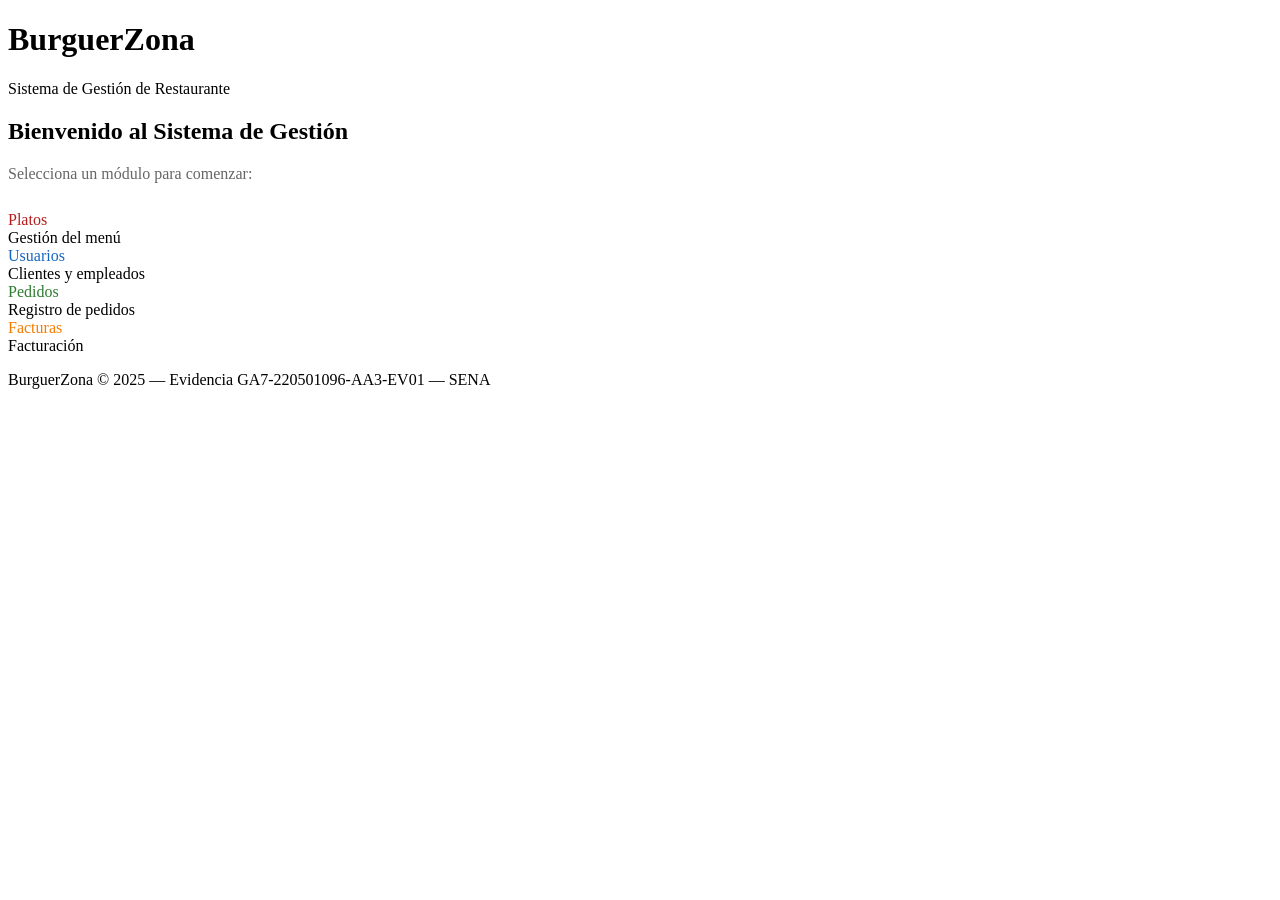
<file: target/classes/templates/index.html>
<!DOCTYPE html>
<html xmlns:th="http://www.thymeleaf.org" lang="es">
<head>
    <meta charset="UTF-8">
    <title>BurguerZona - Sistema de Gestión</title>
    <link rel="stylesheet" th:href="@{/css/estilo.css}">
</head>
<body>
<div class="header">
    <h1> BurguerZona</h1>
    <p>Sistema de Gestión de Restaurante</p>
</div>
<div class="container">
    <h2>Bienvenido al Sistema de Gestión</h2>
    <p style="color:#666; margin-bottom:28px;">Selecciona un módulo para comenzar:</p>
    <div class="menu-grid">
        <a th:href="@{/platos}" class="menu-card" style="border-top:4px solid #b71c1c;">
            <div class="menu-icon"></div>
            <div class="menu-title" style="color:#b71c1c;">Platos</div>
            <div class="menu-sub">Gestión del menú</div>
        </a>
        <a th:href="@{/usuarios}" class="menu-card" style="border-top:4px solid #1565c0;">
            <div class="menu-icon"></div>
            <div class="menu-title" style="color:#1565c0;">Usuarios</div>
            <div class="menu-sub">Clientes y empleados</div>
        </a>
        <a th:href="@{/pedidos}" class="menu-card" style="border-top:4px solid #2e7d32;">
            <div class="menu-icon"></div>
            <div class="menu-title" style="color:#2e7d32;">Pedidos</div>
            <div class="menu-sub">Registro de pedidos</div>
        </a>
        <a th:href="@{/facturas}" class="menu-card" style="border-top:4px solid #f57c00;">
            <div class="menu-icon"></div>
            <div class="menu-title" style="color:#f57c00;">Facturas</div>
            <div class="menu-sub">Facturación</div>
        </a>
    </div>
</div>
<div class="footer">
    <p>BurguerZona © 2025 — Evidencia GA7-220501096-AA3-EV01 — SENA</p>
</div>
</body>
</html>
</file>
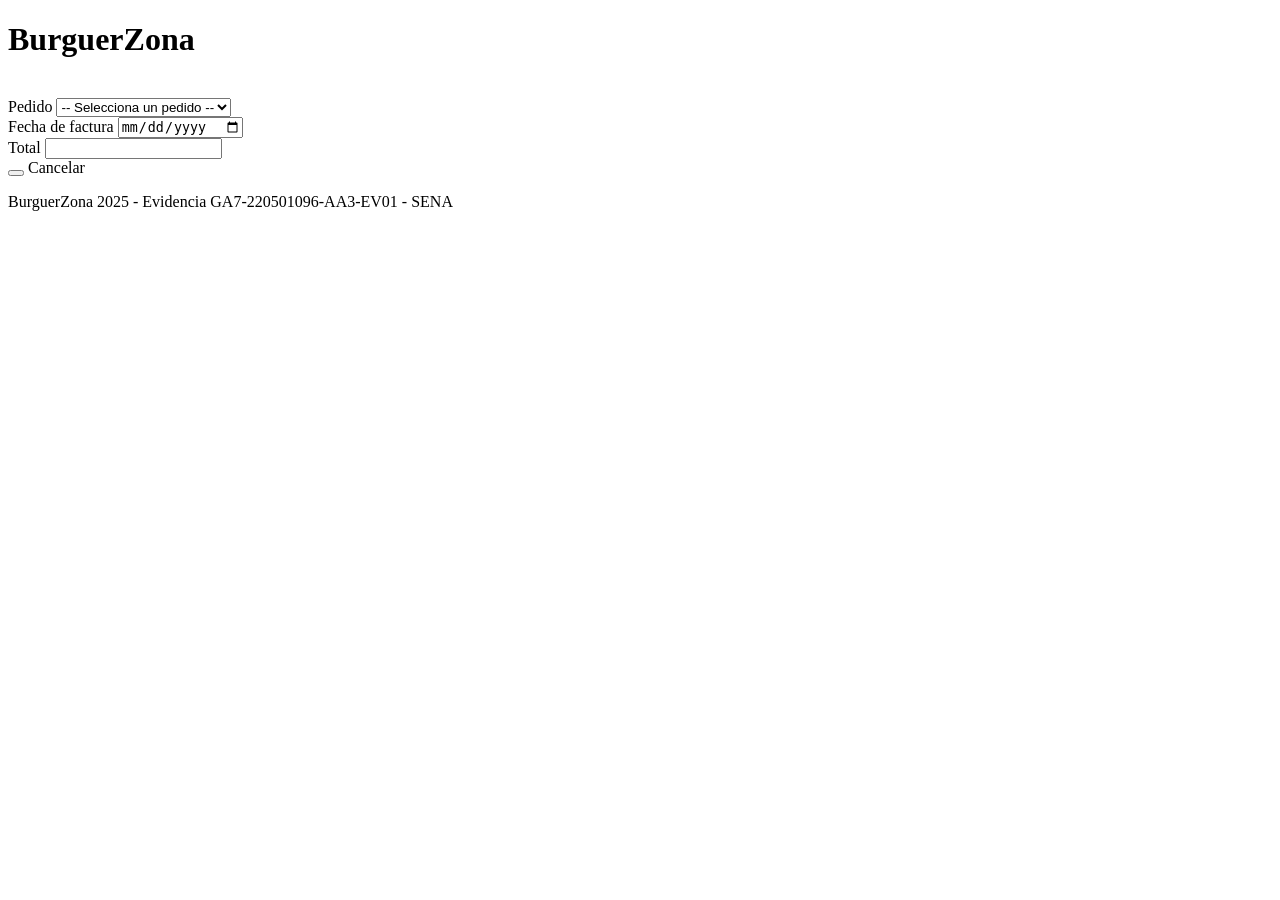
<file: target/classes/templates/facturas/formulario.html>
<!DOCTYPE html>
<html xmlns:th="http://www.thymeleaf.org" lang="es">
<head>
    <meta charset="UTF-8">
    <title>BurguerZona - Factura</title>
    <link rel="stylesheet" th:href="@{/css/estilo.css}">
</head>
<body>
<div class="header">
    <h1>BurguerZona</h1>
</div>
<div class="container">
    <h2 th:text="${esEdicion} ? 'Editar Factura' : 'Nueva Factura'"></h2>
    <br>
    <div class="form-card">
        <form th:action="@{/facturas/guardar}" th:object="${factura}" method="post">
            <input type="hidden" th:field="*{idFactura}">
            <div class="form-group">
                <label>Pedido</label>
                <select th:field="*{idPedido}">
                    <option value="">-- Selecciona un pedido --</option>
                    <option th:each="p : ${pedidos}"
                            th:value="${p.idPedido}"
                            th:text="'Pedido #' + ${p.idPedido}"></option>
                </select>
            </div>
            <div class="form-group">
                <label>Fecha de factura</label>
                <input type="date" th:field="*{fechaFactura}" required>
            </div>
            <div class="form-group">
                <label>Total</label>
                <input type="number" th:field="*{total}" step="0.01" min="0" required>
            </div>
            <button type="submit" class="btn btn-primary"
                    th:text="${esEdicion} ? 'Actualizar' : 'Guardar'"></button>
            <a th:href="@{/facturas}" class="btn btn-secondary">Cancelar</a>
        </form>
    </div>
</div>
<div class="footer">
    <p>BurguerZona 2025 - Evidencia GA7-220501096-AA3-EV01 - SENA</p>
</div>
</body>
</html>
</file>
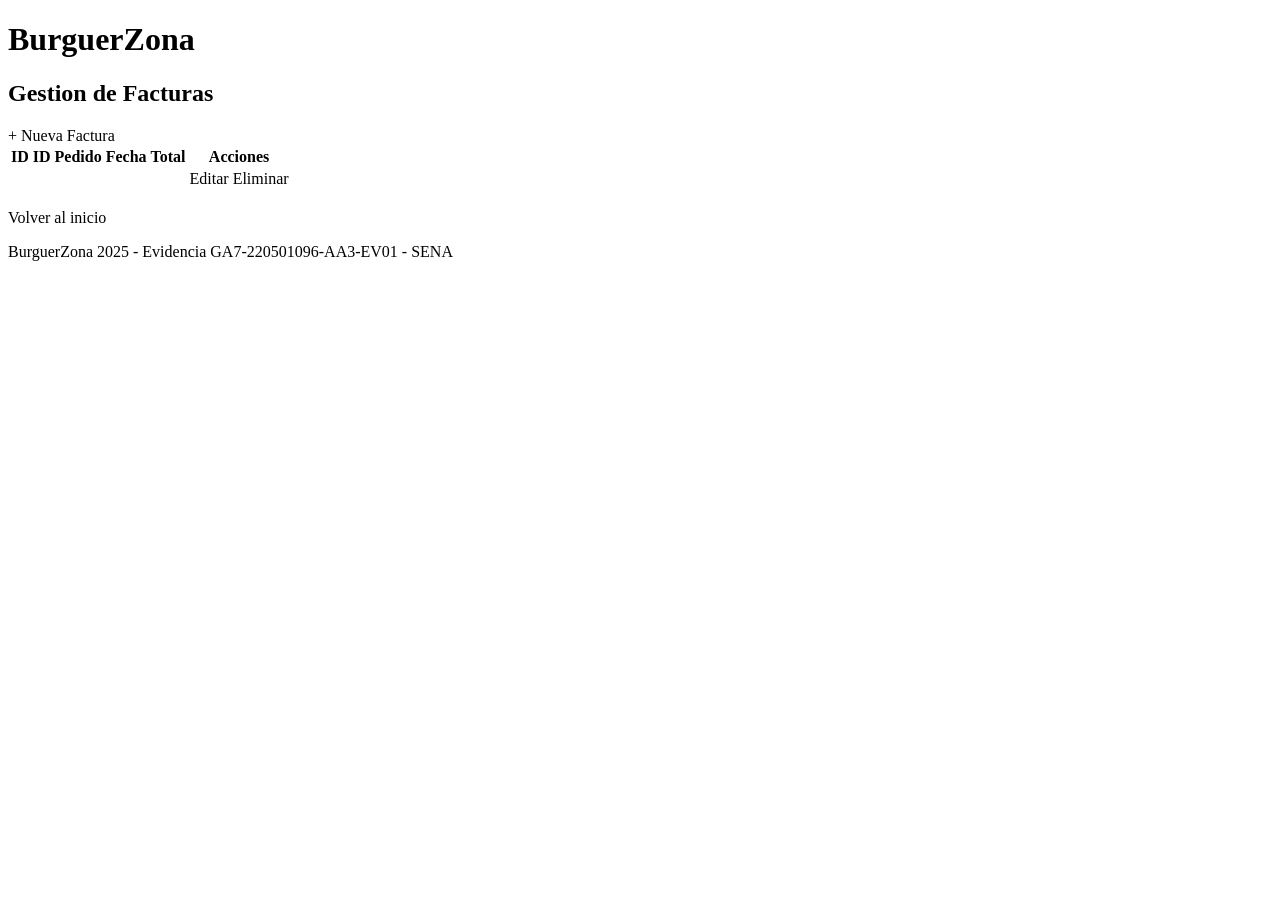
<file: target/classes/templates/facturas/lista.html>
<!DOCTYPE html>
<html xmlns:th="http://www.thymeleaf.org" lang="es">
<head>
    <meta charset="UTF-8">
    <title>BurguerZona - Facturas</title>
    <link rel="stylesheet" th:href="@{/css/estilo.css}">
</head>
<body>
<div class="header">
    <h1>BurguerZona</h1>
</div>
<div class="container">
    <div class="top-bar">
        <h2>Gestion de Facturas</h2>
        <a th:href="@{/facturas/nuevo}" class="btn btn-primary">+ Nueva Factura</a>
    </div>
    <table>
        <thead>
            <tr>
                <th>ID</th>
                <th>ID Pedido</th>
                <th>Fecha</th>
                <th>Total</th>
                <th>Acciones</th>
            </tr>
        </thead>
        <tbody>
            <tr th:each="factura : ${facturas}">
                <td th:text="${factura.idFactura}"></td>
                <td th:text="${factura.idPedido}"></td>
                <td th:text="${factura.fechaFactura}"></td>
                <td th:text="'$' + ${#numbers.formatDecimal(factura.total, 1, 'COMMA', 0, 'POINT')}"></td>
                <td>
                    <a th:href="@{/facturas/editar/{id}(id=${factura.idFactura})}"
                       class="btn btn-warning">Editar</a>
                    <a th:href="@{/facturas/eliminar/{id}(id=${factura.idFactura})}"
                       class="btn btn-danger"
                       onclick="return confirm('Eliminar esta factura?')">Eliminar</a>
                </td>
            </tr>
        </tbody>
    </table>
    <br>
    <a th:href="@{/}" class="btn btn-secondary">Volver al inicio</a>
</div>
<div class="footer">
    <p>BurguerZona 2025 - Evidencia GA7-220501096-AA3-EV01 - SENA</p>
</div>
</body>
</html>
</file>
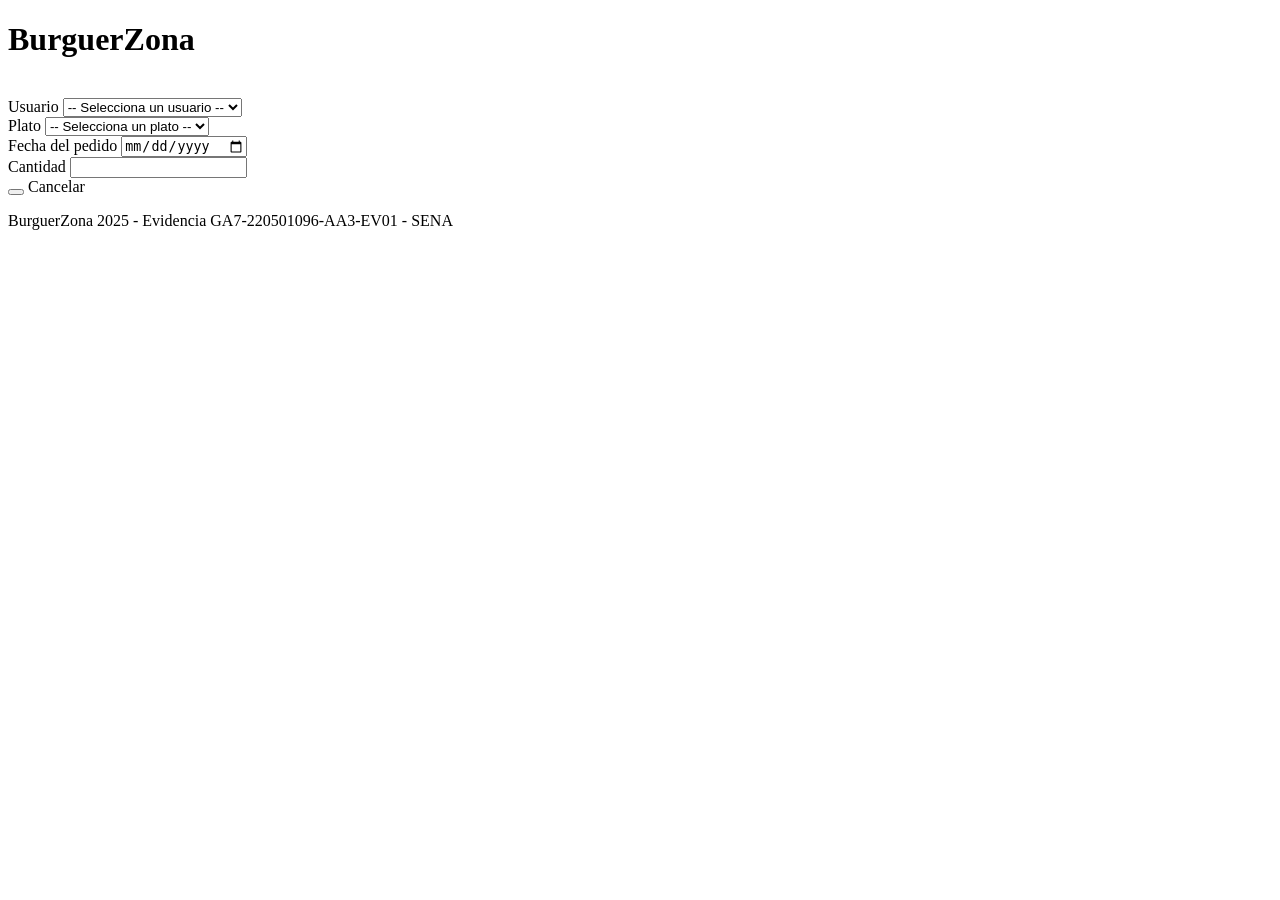
<file: target/classes/templates/pedidos/formulario.html>
<!DOCTYPE html>
<html xmlns:th="http://www.thymeleaf.org" lang="es">
<head>
    <meta charset="UTF-8">
    <title>BurguerZona - Pedido</title>
    <link rel="stylesheet" th:href="@{/css/estilo.css}">
</head>
<body>
<div class="header">
    <h1>BurguerZona</h1>
</div>
<div class="container">
    <h2 th:text="${esEdicion} ? 'Editar Pedido' : 'Nuevo Pedido'"></h2>
    <br>
    <div class="form-card">
        <form th:action="@{/pedidos/guardar}" th:object="${pedido}" method="post">
            <input type="hidden" th:field="*{idPedido}">
            <div class="form-group">
                <label>Usuario</label>
                <select th:field="*{idUser}">
                    <option value="">-- Selecciona un usuario --</option>
                    <option th:each="u : ${usuarios}"
                            th:value="${u.idUser}"
                            th:text="${u.nombre + ' ' + u.apellidos}"></option>
                </select>
            </div>
            <div class="form-group">
                <label>Plato</label>
                <select th:field="*{idPlato}">
                    <option value="">-- Selecciona un plato --</option>
                    <option th:each="p : ${platos}"
                            th:value="${p.idPlato}"
                            th:text="${p.nombrePlato}"></option>
                </select>
            </div>
            <div class="form-group">
                <label>Fecha del pedido</label>
                <input type="date" th:field="*{fechaPedido}" required>
            </div>
            <div class="form-group">
                <label>Cantidad</label>
                <input type="number" th:field="*{cantidad}" min="1" required>
            </div>
            <button type="submit" class="btn btn-primary"
                    th:text="${esEdicion} ? 'Actualizar' : 'Guardar'"></button>
            <a th:href="@{/pedidos}" class="btn btn-secondary">Cancelar</a>
        </form>
    </div>
</div>
<div class="footer">
    <p>BurguerZona 2025 - Evidencia GA7-220501096-AA3-EV01 - SENA</p>
</div>
</body>
</html>
</file>
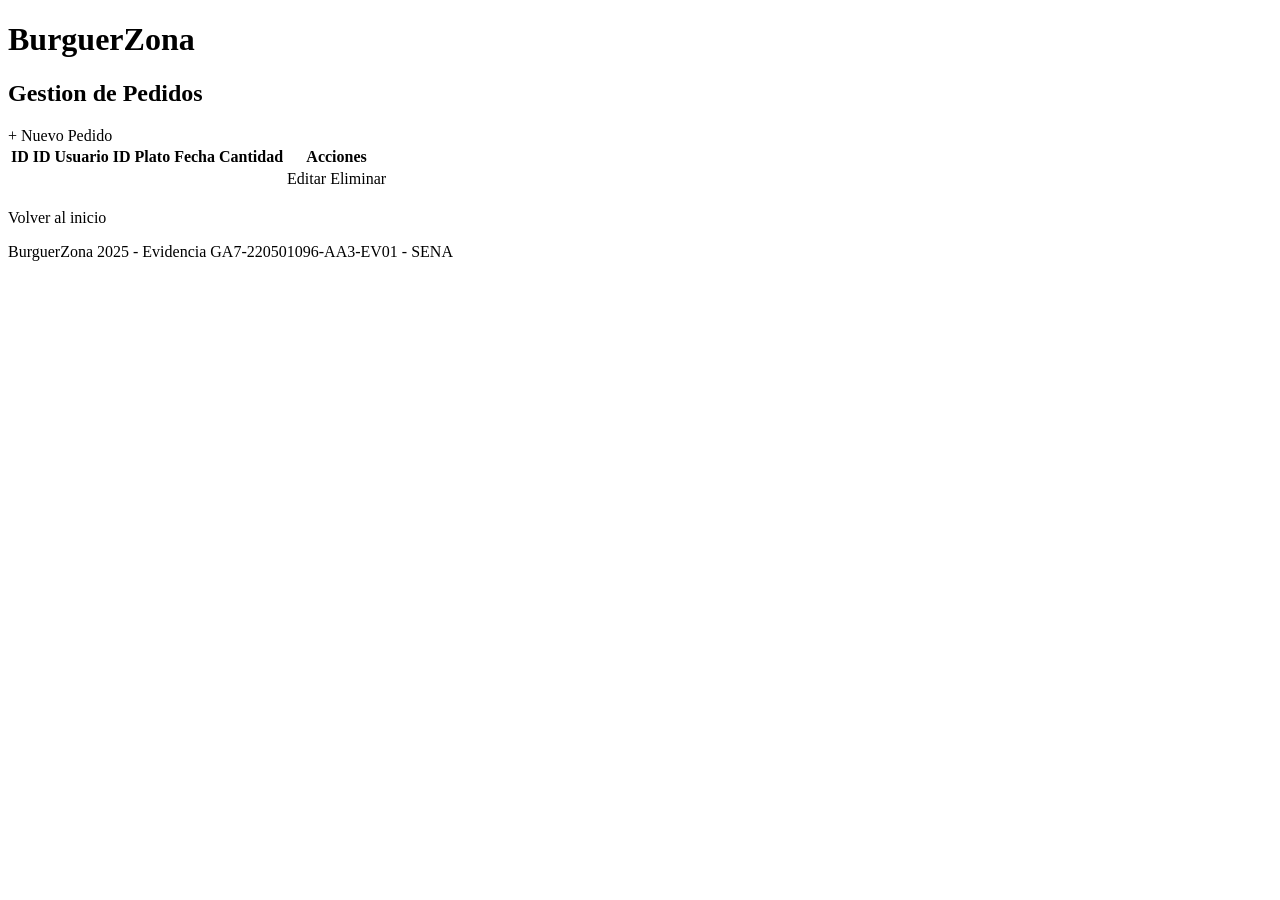
<file: target/classes/templates/pedidos/lista.html>
<!DOCTYPE html>
<html xmlns:th="http://www.thymeleaf.org" lang="es">
<head>
    <meta charset="UTF-8">
    <title>BurguerZona - Pedidos</title>
    <link rel="stylesheet" th:href="@{/css/estilo.css}">
</head>
<body>
<div class="header">
    <h1>BurguerZona</h1>
</div>
<div class="container">
    <div class="top-bar">
        <h2>Gestion de Pedidos</h2>
        <a th:href="@{/pedidos/nuevo}" class="btn btn-primary">+ Nuevo Pedido</a>
    </div>
    <table>
        <thead>
            <tr>
                <th>ID</th>
                <th>ID Usuario</th>
                <th>ID Plato</th>
                <th>Fecha</th>
                <th>Cantidad</th>
                <th>Acciones</th>
            </tr>
        </thead>
        <tbody>
            <tr th:each="pedido : ${pedidos}">
                <td th:text="${pedido.idPedido}"></td>
                <td th:text="${pedido.idUser}"></td>
                <td th:text="${pedido.idPlato}"></td>
                <td th:text="${pedido.fechaPedido}"></td>
                <td th:text="${pedido.cantidad}"></td>
                <td>
                    <a th:href="@{/pedidos/editar/{id}(id=${pedido.idPedido})}"
                       class="btn btn-warning">Editar</a>
                    <a th:href="@{/pedidos/eliminar/{id}(id=${pedido.idPedido})}"
                       class="btn btn-danger"
                       onclick="return confirm('Eliminar este pedido?')">Eliminar</a>
                </td>
            </tr>
        </tbody>
    </table>
    <br>
    <a th:href="@{/}" class="btn btn-secondary">Volver al inicio</a>
</div>
<div class="footer">
    <p>BurguerZona 2025 - Evidencia GA7-220501096-AA3-EV01 - SENA</p>
</div>
</body>
</html>
</file>
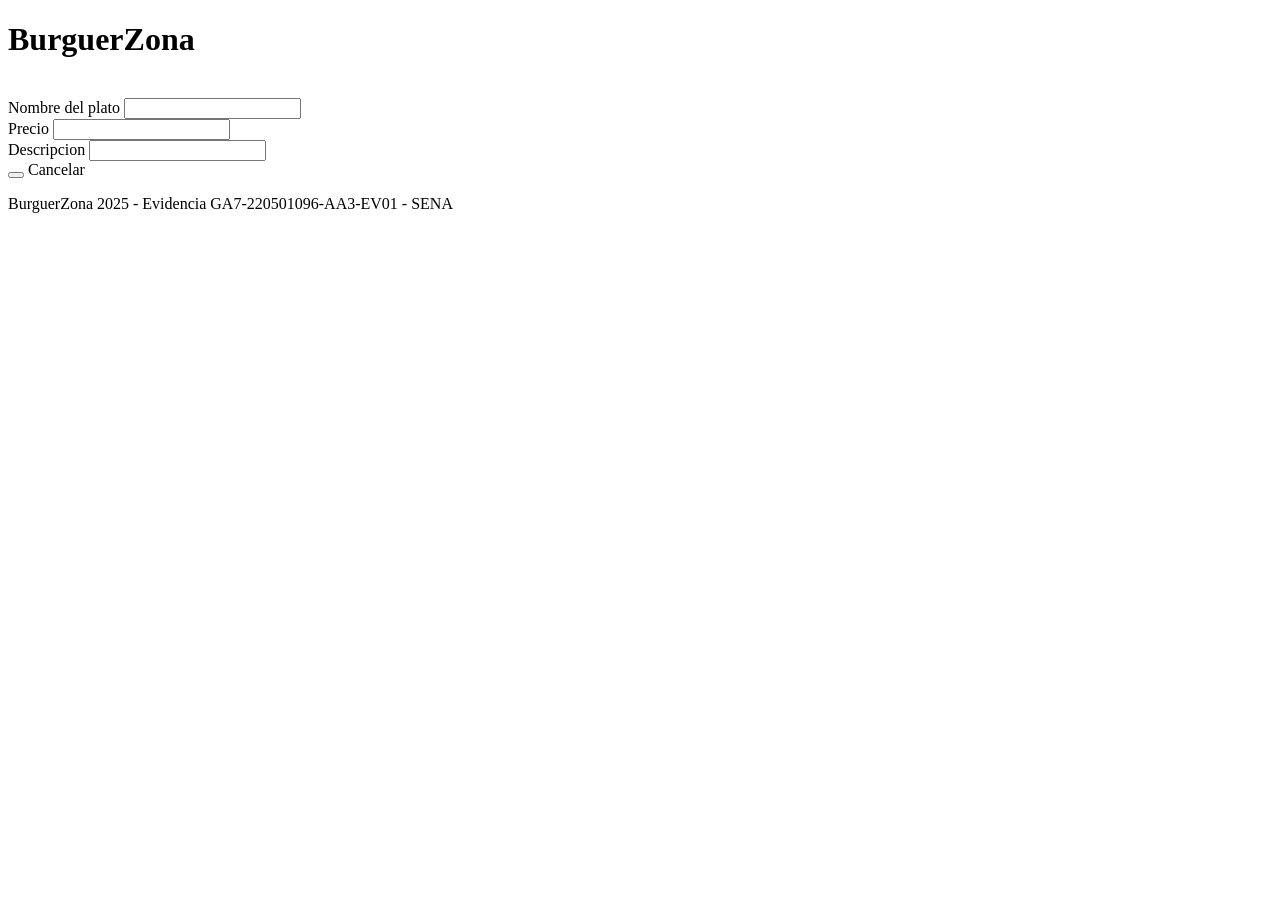
<file: target/classes/templates/platos/formulario.html>
<!DOCTYPE html>
<html xmlns:th="http://www.thymeleaf.org" lang="es">
<head>
    <meta charset="UTF-8">
    <title>BurguerZona - Plato</title>
    <link rel="stylesheet" th:href="@{/css/estilo.css}">
</head>
<body>
<div class="header">
    <h1>BurguerZona</h1>
</div>
<div class="container">
    <h2 th:text="${esEdicion} ? 'Editar Plato' : 'Nuevo Plato'"></h2>
    <br>
    <div class="form-card">
        <form th:action="@{/platos/guardar}" th:object="${plato}" method="post">
            <input type="hidden" th:field="*{idPlato}">
            <div class="form-group">
                <label>Nombre del plato</label>
                <input type="text" th:field="*{nombrePlato}" required>
            </div>
            <div class="form-group">
                <label>Precio</label>
                <input type="number" th:field="*{precio}" step="0.01" min="0" required>
            </div>
            <div class="form-group">
                <label>Descripcion</label>
                <input type="text" th:field="*{descripcion}">
            </div>
            <button type="submit" class="btn btn-primary"
                    th:text="${esEdicion} ? 'Actualizar' : 'Guardar'"></button>
            <a th:href="@{/platos}" class="btn btn-secondary">Cancelar</a>
        </form>
    </div>
</div>
<div class="footer">
    <p>BurguerZona 2025 - Evidencia GA7-220501096-AA3-EV01 - SENA</p>
</div>
</body>
</html>
</file>
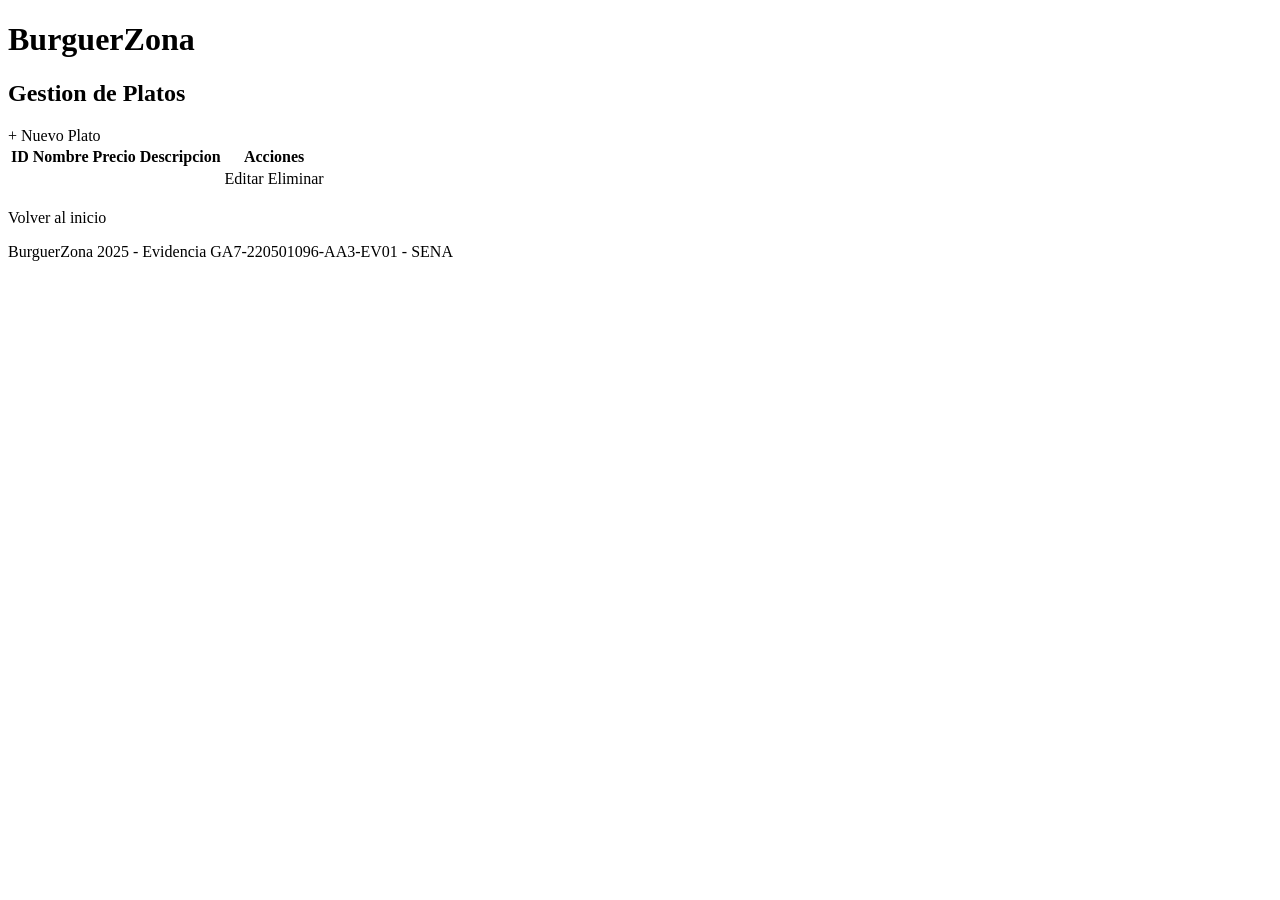
<file: target/classes/templates/platos/lista.html>
<!DOCTYPE html>
<html xmlns:th="http://www.thymeleaf.org" lang="es">
<head>
    <meta charset="UTF-8">
    <title>BurguerZona - Platos</title>
    <link rel="stylesheet" th:href="@{/css/estilo.css}">
</head>
<body>
<div class="header">
    <h1>BurguerZona</h1>
</div>
<div class="container">
    <div class="top-bar">
        <h2>Gestion de Platos</h2>
        <a th:href="@{/platos/nuevo}" class="btn btn-primary">+ Nuevo Plato</a>
    </div>
    <table>
        <thead>
            <tr>
                <th>ID</th>
                <th>Nombre</th>
                <th>Precio</th>
                <th>Descripcion</th>
                <th>Acciones</th>
            </tr>
        </thead>
        <tbody>
            <tr th:each="plato : ${platos}">
                <td th:text="${plato.idPlato}"></td>
                <td th:text="${plato.nombrePlato}"></td>
                <td th:text="'$' + ${#numbers.formatDecimal(plato.precio, 1, 'COMMA', 0, 'POINT')}"></td>
                <td th:text="${plato.descripcion}"></td>
                <td>
                    <a th:href="@{/platos/editar/{id}(id=${plato.idPlato})}"
                       class="btn btn-warning">Editar</a>
                    <a th:href="@{/platos/eliminar/{id}(id=${plato.idPlato})}"
                       class="btn btn-danger"
                       onclick="return confirm('Eliminar este plato?')">Eliminar</a>
                </td>
            </tr>
        </tbody>
    </table>
    <br>
    <a th:href="@{/}" class="btn btn-secondary">Volver al inicio</a>
</div>
<div class="footer">
    <p>BurguerZona 2025 - Evidencia GA7-220501096-AA3-EV01 - SENA</p>
</div>
</body>
</html>
</file>
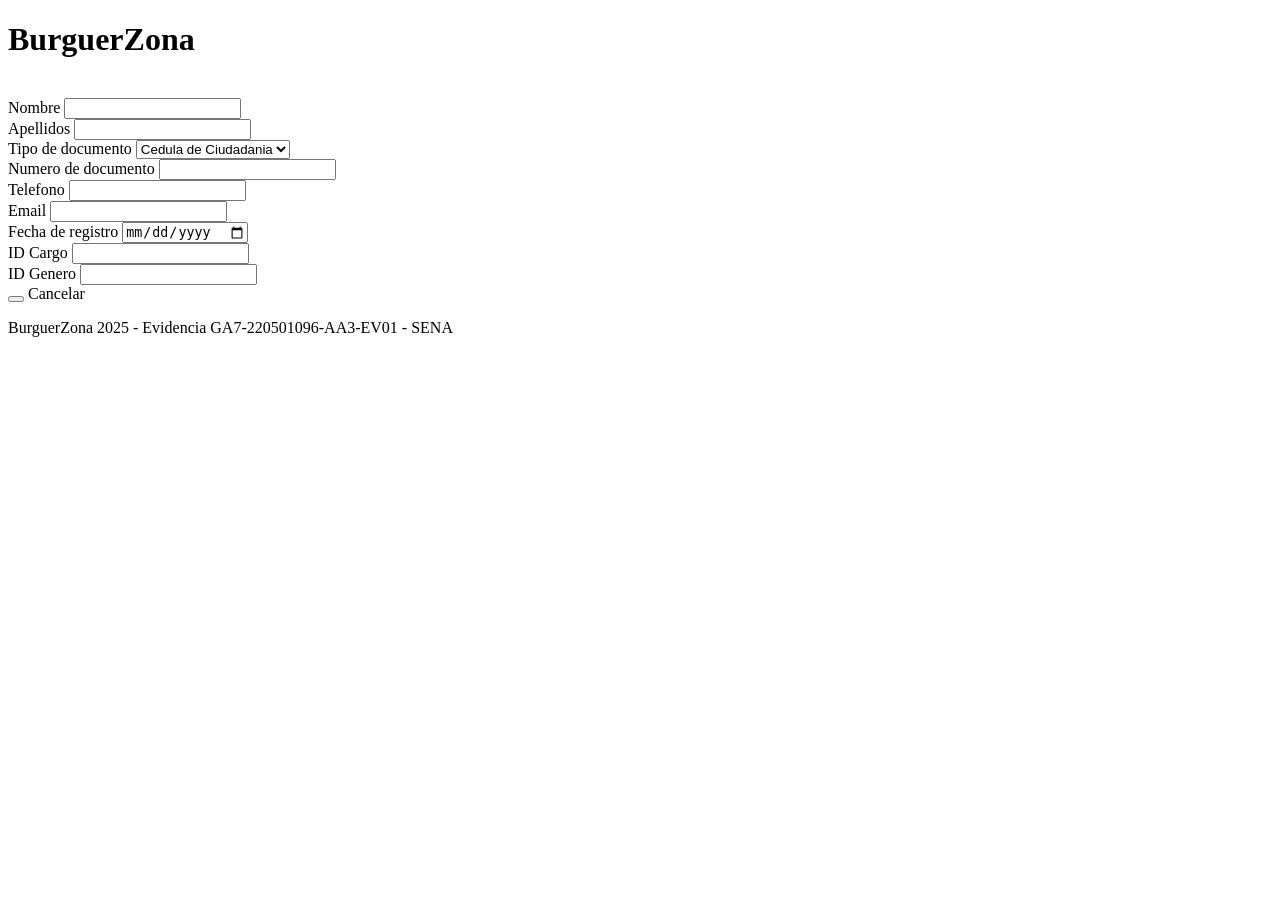
<file: target/classes/templates/usuarios/formulario.html>
<!DOCTYPE html>
<html xmlns:th="http://www.thymeleaf.org" lang="es">
<head>
    <meta charset="UTF-8">
    <title>BurguerZona - Usuario</title>
    <link rel="stylesheet" th:href="@{/css/estilo.css}">
</head>
<body>
<div class="header">
    <h1>BurguerZona</h1>
</div>
<div class="container">
    <h2 th:text="${esEdicion} ? 'Editar Usuario' : 'Nuevo Usuario'"></h2>
    <br>
    <div class="form-card">
        <form th:action="@{/usuarios/guardar}" th:object="${usuario}" method="post">
            <input type="hidden" th:field="*{idUser}">
            <div class="form-group">
                <label>Nombre</label>
                <input type="text" th:field="*{nombre}" required>
            </div>
            <div class="form-group">
                <label>Apellidos</label>
                <input type="text" th:field="*{apellidos}" required>
            </div>
            <div class="form-group">
                <label>Tipo de documento</label>
                <select th:field="*{tipoDocumento}">
                    <option value="CC">Cedula de Ciudadania</option>
                    <option value="TI">Tarjeta de Identidad</option>
                    <option value="CE">Cedula Extranjeria</option>
                </select>
            </div>
            <div class="form-group">
                <label>Numero de documento</label>
                <input type="text" th:field="*{documento}" required>
            </div>
            <div class="form-group">
                <label>Telefono</label>
                <input type="text" th:field="*{telefono}">
            </div>
            <div class="form-group">
                <label>Email</label>
                <input type="email" th:field="*{email}" required>
            </div>
            <div class="form-group">
                <label>Fecha de registro</label>
                <input type="date" th:field="*{fechaRegistro}">
            </div>
            <div class="form-group">
                <label>ID Cargo</label>
                <input type="number" th:field="*{idCargo}" min="1" required>
            </div>
            <div class="form-group">
                <label>ID Genero</label>
                <input type="number" th:field="*{idGenero}" min="1" required>
            </div>
            <button type="submit" class="btn btn-primary"
                    th:text="${esEdicion} ? 'Actualizar' : 'Guardar'"></button>
            <a th:href="@{/usuarios}" class="btn btn-secondary">Cancelar</a>
        </form>
    </div>
</div>
<div class="footer">
    <p>BurguerZona 2025 - Evidencia GA7-220501096-AA3-EV01 - SENA</p>
</div>
</body>
</html>
</file>
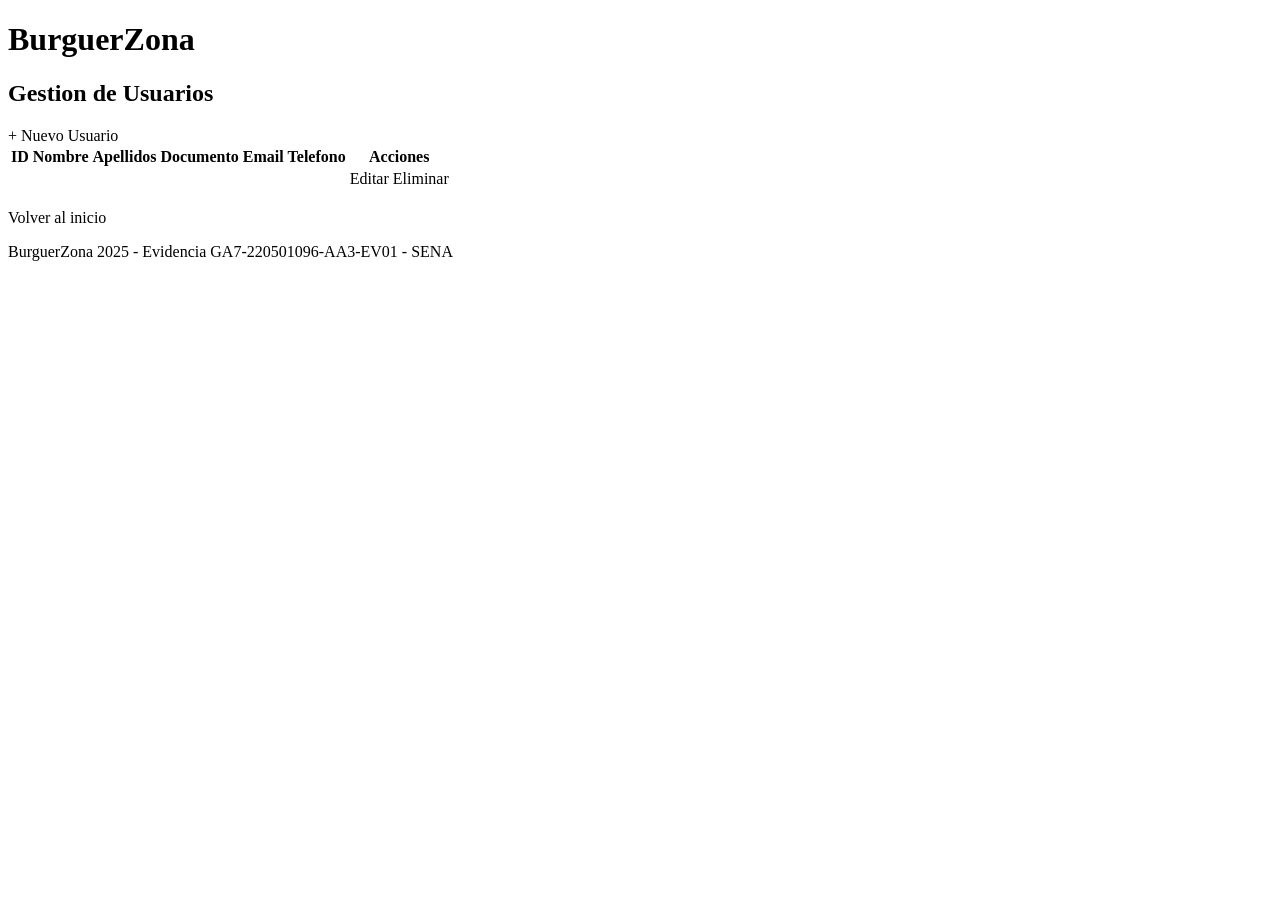
<file: target/classes/templates/usuarios/lista.html>
<!DOCTYPE html>
<html xmlns:th="http://www.thymeleaf.org" lang="es">
<head>
    <meta charset="UTF-8">
    <title>BurguerZona - Usuarios</title>
    <link rel="stylesheet" th:href="@{/css/estilo.css}">
</head>
<body>
<div class="header">
    <h1>BurguerZona</h1>
</div>
<div class="container">
    <div class="top-bar">
        <h2>Gestion de Usuarios</h2>
        <a th:href="@{/usuarios/nuevo}" class="btn btn-primary">+ Nuevo Usuario</a>
    </div>
    <div th:if="${error}" class="error-msg" th:text="${error}"></div>
    <table>
        <thead>
            <tr>
                <th>ID</th>
                <th>Nombre</th>
                <th>Apellidos</th>
                <th>Documento</th>
                <th>Email</th>
                <th>Telefono</th>
                <th>Acciones</th>
            </tr>
        </thead>
        <tbody>
            <tr th:each="usuario : ${usuarios}">
                <td th:text="${usuario.idUser}"></td>
                <td th:text="${usuario.nombre}"></td>
                <td th:text="${usuario.apellidos}"></td>
                <td th:text="${usuario.tipoDocumento + ' ' + usuario.documento}"></td>
                <td th:text="${usuario.email}"></td>
                <td th:text="${usuario.telefono}"></td>
                <td>
                    <a th:href="@{/usuarios/editar/{id}(id=${usuario.idUser})}"
                       class="btn btn-warning">Editar</a>
                    <a th:href="@{/usuarios/eliminar/{id}(id=${usuario.idUser})}"
                       class="btn btn-danger"
                       onclick="return confirm('Eliminar este usuario?')">Eliminar</a>
                </td>
            </tr>
        </tbody>
    </table>
    <br>
    <a th:href="@{/}" class="btn btn-secondary">Volver al inicio</a>
</div>
<div class="footer">
    <p>BurguerZona 2025 - Evidencia GA7-220501096-AA3-EV01 - SENA</p>
</div>
</body>
</html>
</file>
